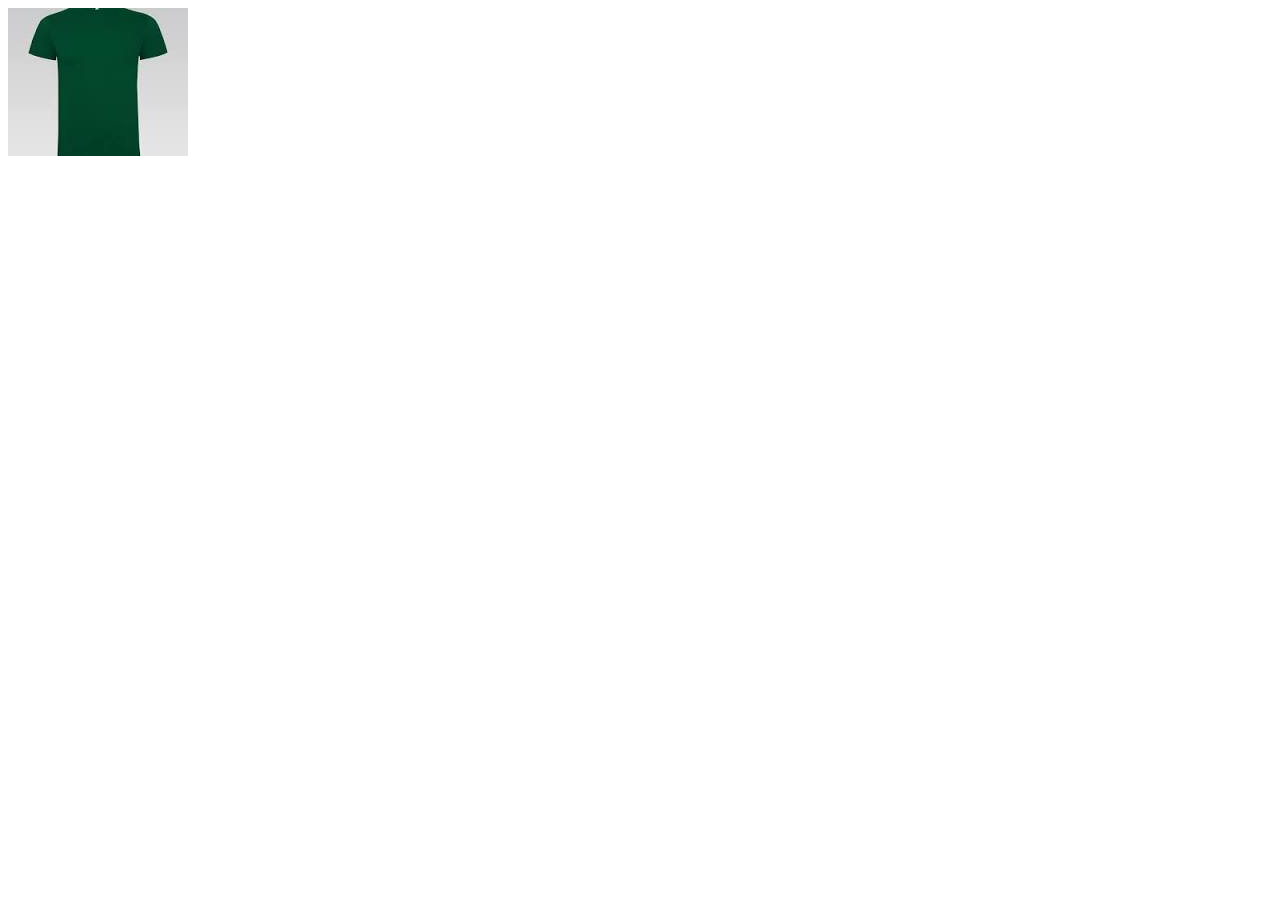
<file: ejercicios desafio latam/ejercicio 1/index.html>
<!DOCTYPE html>
<html lang="en">
<head>
    <meta charset="UTF-8">
    <meta name="viewport" content="width=device-width, initial-scale=1.0">
    <title>Ejercicio N°1</title>
    <link rel="stylesheet" href="assets/css/styles.css">
</head>
<body>
    <img id="imagen" src="assets/img/polera-verde.jpg" alt="Polera verde" />
    <script src="assets/js/script.js"></script>
</body>
</html>
</file>
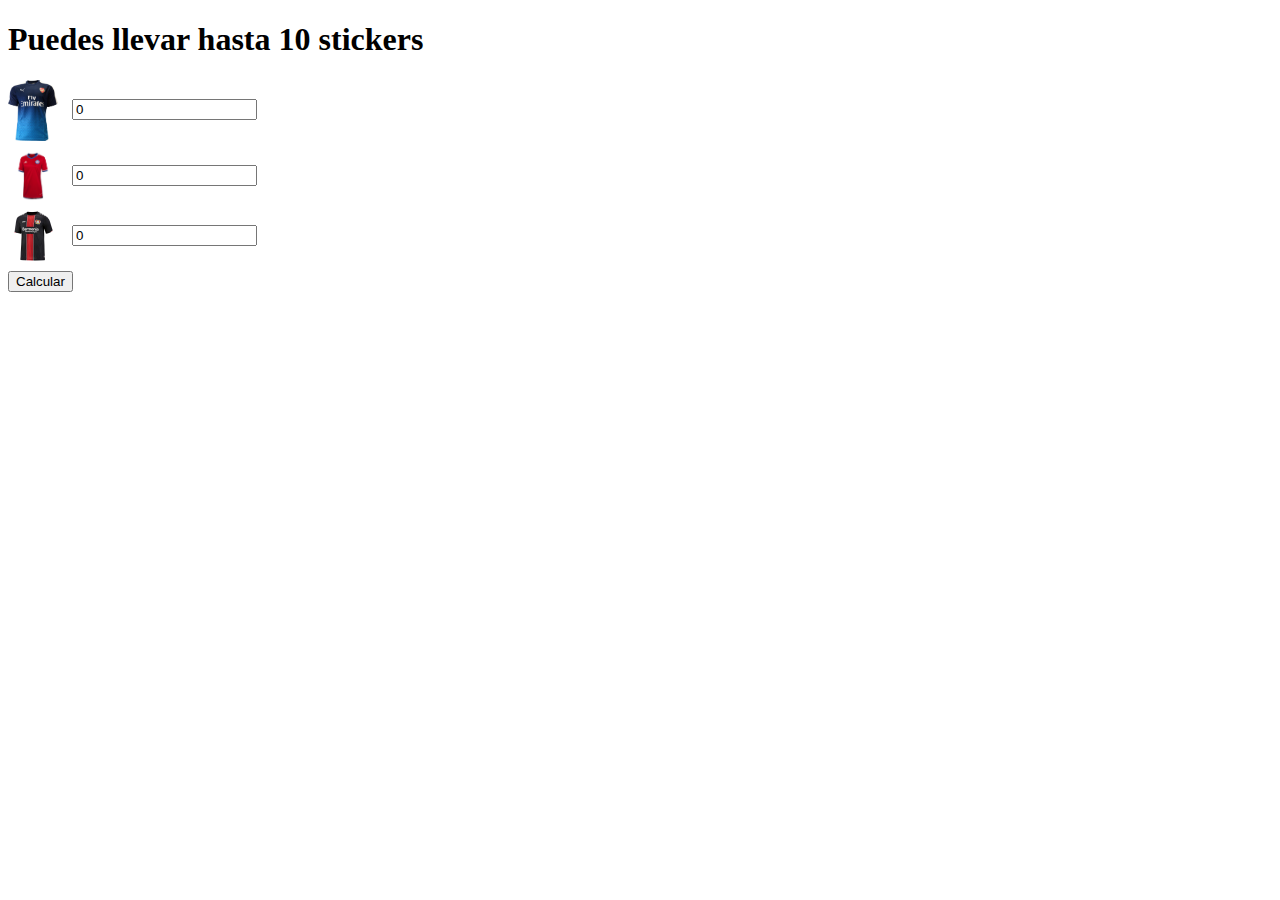
<file: ejercicios desafio latam/ejercicio 2/index.html>
<!DOCTYPE html>
<html lang="en">
<head>
    <meta charset="UTF-8">
    <meta name="viewport" content="width=device-width, initial-scale=1.0">
    <title>Ejercicio 2</title>
    <link rel="stylesheet" href="assets/css/styles.css">
</head>
<body>
    <h1>Puedes llevar hasta 10 stickers</h1>
    <div>
        <img src="assets/img/polera-arsenal.jpg" alt="Sticker 1">
        <input type="number" id="sticker1" min="0" value="0">
    </div>
    <div>
        <img src="assets/img/polera-chile.jpg" alt="Sticker 2">
        <input type="number" id="sticker2" min="0" value="0">
    </div>
    <div>
        <img src="assets/img/polera-leverkusen.jpg" alt="Sticker 3">
        <input type="number" id="sticker3" min="0" value="0">
    </div>
    <button id="calcular">Calcular</button>
    <p id="resultado"></p>
    <script src="assets/js/script.js"></script>
</body>
</html>
</file>
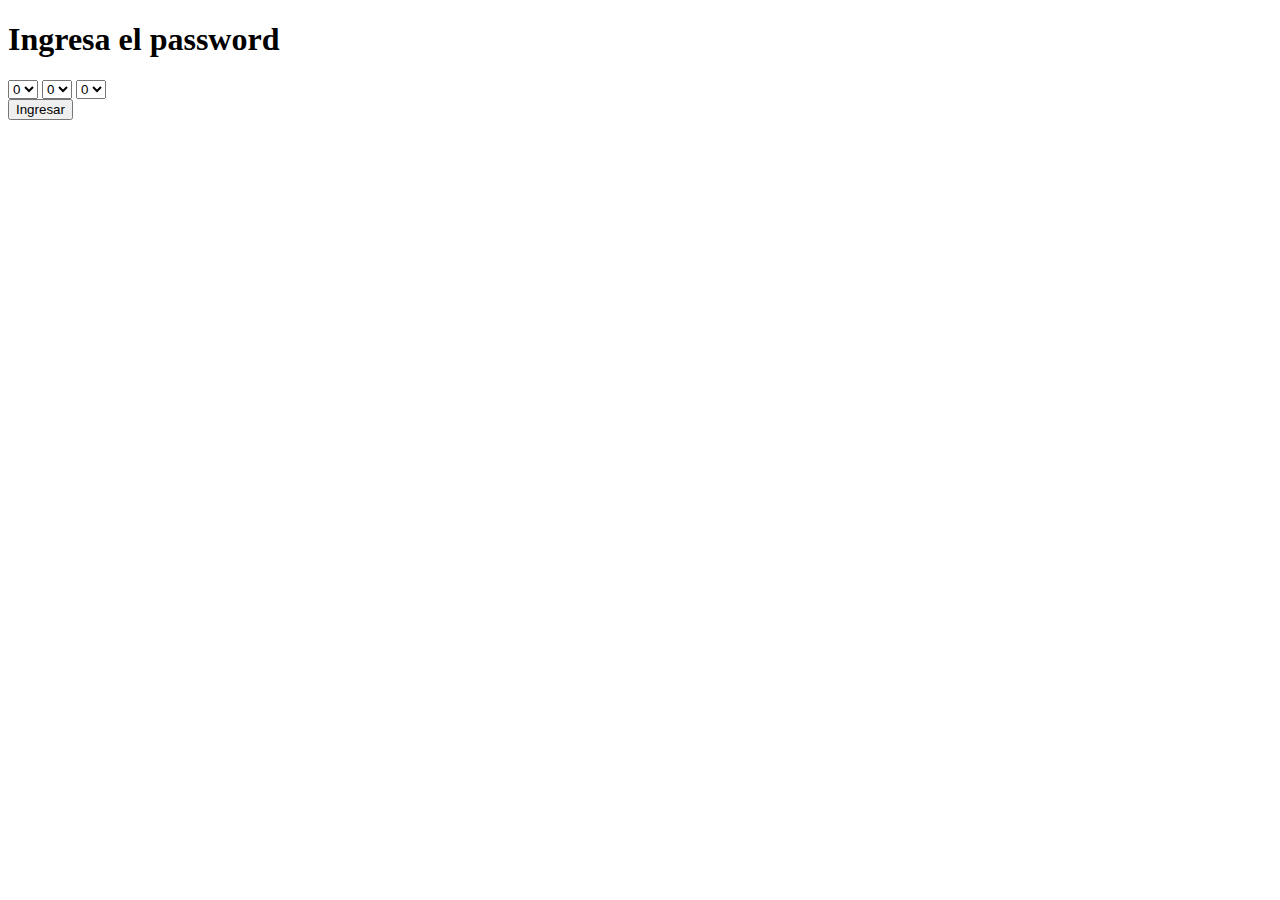
<file: ejercicios desafio latam/ejercicio 3/index.html>
<!DOCTYPE html>
<html lang="en">
<head>
    <meta charset="UTF-8">
    <meta name="viewport" content="width=device-width, initial-scale=1.0">
    <title>Ejercicio 3</title>
</head>
<body>
    <h1>Ingresa el password</h1>
    <div>
        <select id="select1">
            <option value="0">0</option>
            <option value="1">1</option>
            <option value="2">2</option>
            <option value="3">3</option>
            <option value="4">4</option>
            <option value="5">5</option>
            <option value="6">6</option>
            <option value="7">7</option>
            <option value="8">8</option>
            <option value="9">9</option>
        </select>
        <select id="select2">
            <option value="0">0</option>
            <option value="1">1</option>
            <option value="2">2</option>
            <option value="3">3</option>
            <option value="4">4</option>
            <option value="5">5</option>
            <option value="6">6</option>
            <option value="7">7</option>
            <option value="8">8</option>
            <option value="9">9</option>
        </select>
        <select id="select3">
            <option value="0">0</option>
            <option value="1">1</option>
            <option value="2">2</option>
            <option value="3">3</option>
            <option value="4">4</option>
            <option value="5">5</option>
            <option value="6">6</option>
            <option value="7">7</option>
            <option value="8">8</option>
            <option value="9">9</option>
        </select>
    </div>
    <button id="verificar">Ingresar</button>
    <p id="mensaje"></p>
    <script src="assets/js/script.js"></script>
</body>
</html>
</file>
<file: ejercicios desafio latam/ejercicio 1/assets/css/styles.css>
img {
    cursor: pointer;
}
</file>
<file: ejercicios desafio latam/ejercicio 2/assets/css/styles.css>
img {
    width: 50px; 
    height: auto; 
    margin-right: 10px; 
    display: inline-block;
    vertical-align: middle;
}

div {
    margin-bottom: 10px;
}
</file>
